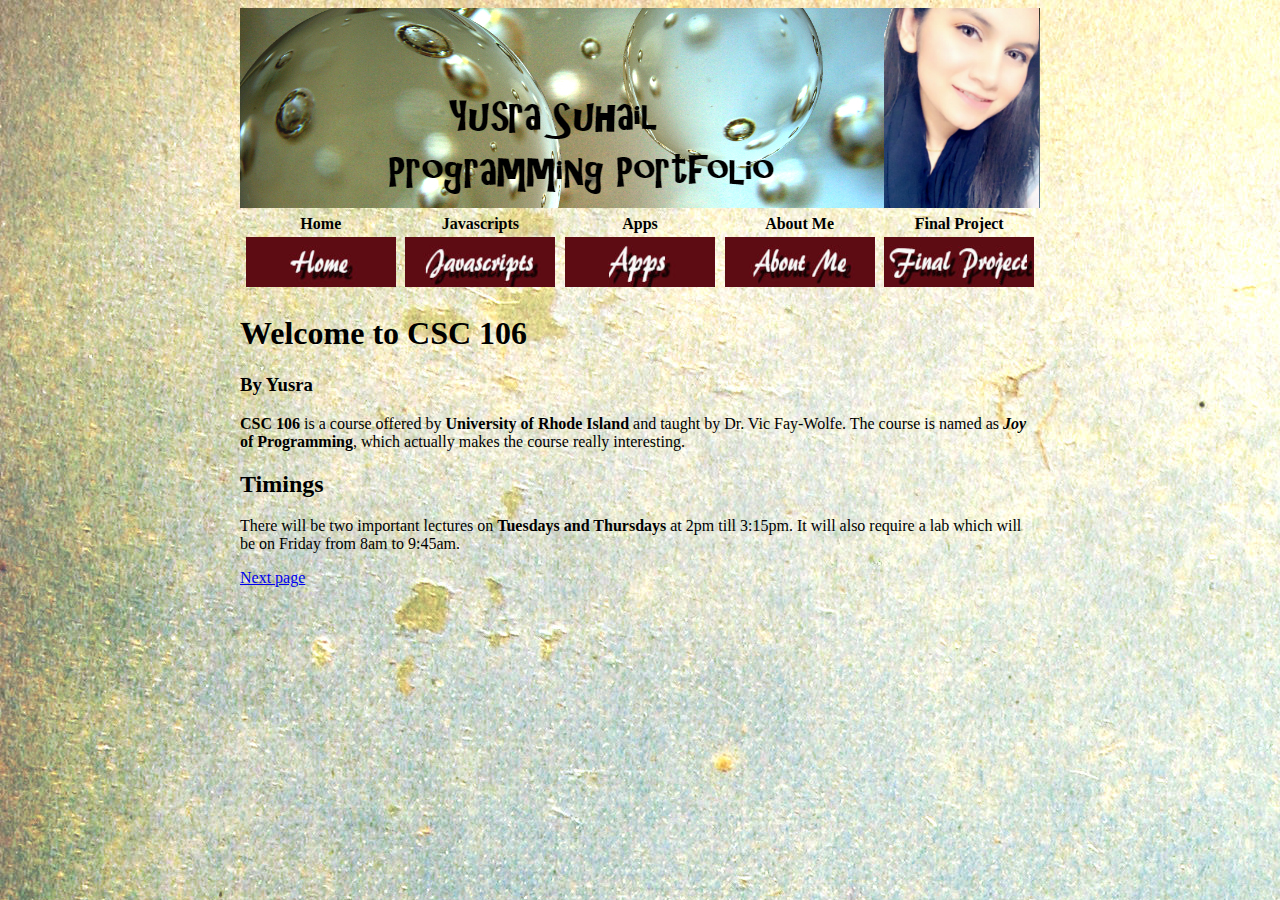
<file: index.html>
<!Doctypehtml>
<html>
      <head>
            <metacharset= "utf-8">
            <title> Yusra's Programming Portfolio</title>
            <link rel="stylesheet" type="text/css" href="style.css">
      </head>
            <body>
                  <div id = "wrap">
                 <img id = "banner" src = "Banner.jpg">
                 <id = "index.html">
               <table id= "nav-table">
                        <thead>
                           <tr>
                                 <th>Home</th>
                                 <th> Javascripts </th>
                                 <th> Apps </th>
                                 <th> About Me </th>
                                 <th> Final Project </th>
                           </tr>
                     </thead>
                     <tbody>
                           <tr>
                                 <td id = "nav-td"><a href= "index.html"> <img src ="home buttonNew.jpg " width="150" height = "50"></a></td>
                                 <td id = "nav-td"><a href= "java"><img src ="javascripts buttonNew.jpg "width="150" height = "50"></a></td>
                                 <td id = "nav-td"><a href ="apps"><img src ="appsButtonNew.jpg"width="150" height = "50"></a></td>
                                 <td id= "nav-td"><a href ="about"><img src ="about buttonNew.jpg"width="150" height = "50"></a></td>
                                 <td id= "nav-td"><a href ="final_project.html"><img src =" final buttonNew.jpg"width="150" height = "50"></a></td>
                     </tbody>            
                  </table>
                  <div id= "text" ><h1> Welcome to CSC 106</h1>
                  <h3> By Yusra </h3>
                  <p> <strong>CSC 106</strong> is a course offered by <strong>University of Rhode Island</strong> and taught by Dr. Vic Fay-Wolfe.
                        The course is named as <strong><em>Joy</em> of Programming</strong>, which actually makes the course really interesting.</p>
                  <h2> Timings </h2>
                  <p> There will be two important lectures on <strong> Tuesdays and Thursdays </strong> at 2pm till 3:15pm. It will also 
                        require a lab which will be on Friday from 8am to 9:45am.</p>
                  <a href= "javascripts.html"> Next page
                        </div> 
                       </div>
          </body>
</html>
</file>
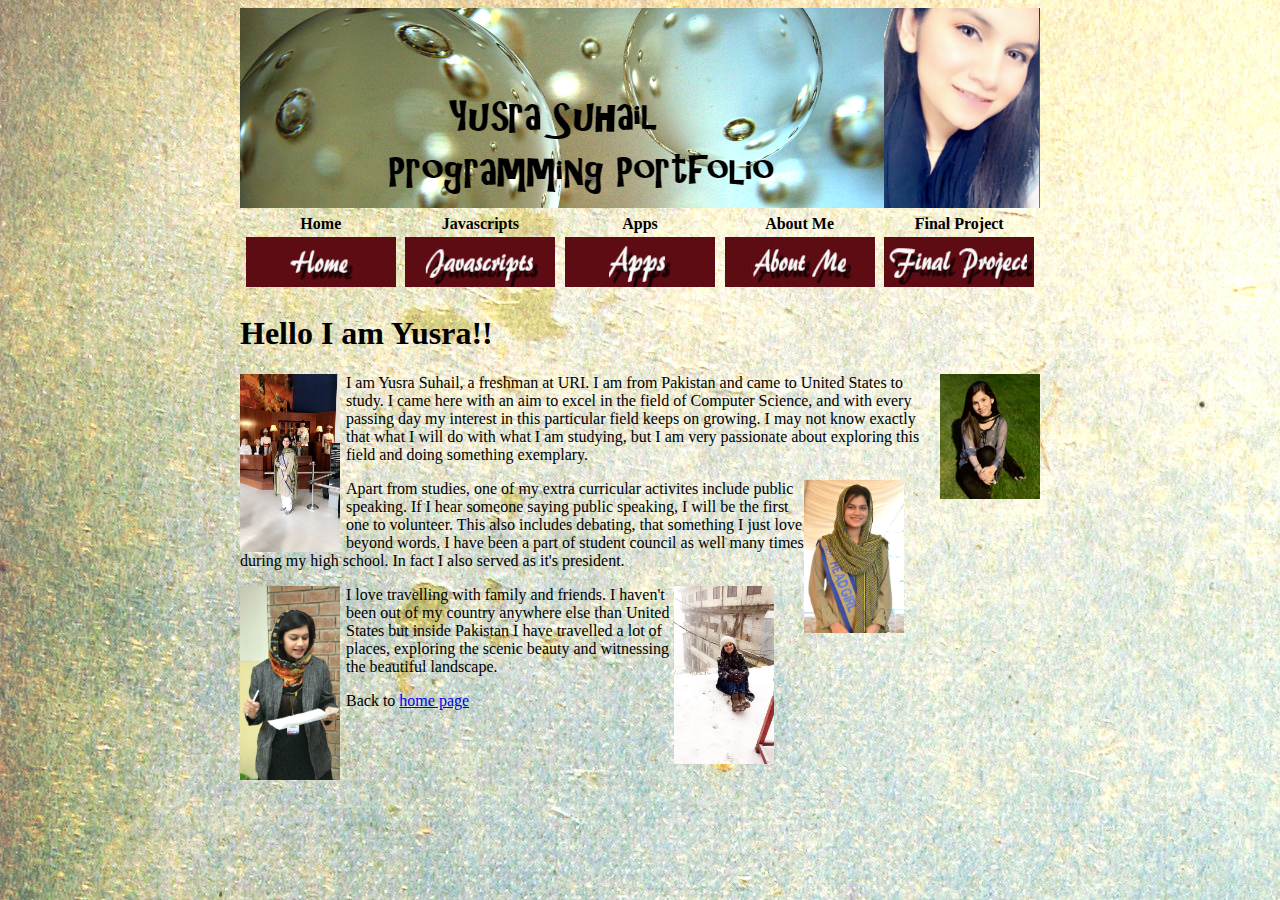
<file: about.html>
<!Doctypehtml>
<html>
      <head>
            <metacharset= "utf-8">
            <title> Yusra's Programming Portfolio</title>
            <link rel="stylesheet" type="text/css" href="aboutstyle.css">
      </head>
      <body>
<div id = "wrap">
        <img id = "banner" src = "Banner.jpg">
                 <id ="about">
               <table id = "nav-table">
                     <thead>
                           <tr>
                                 <th>Home</th>
                                 <th> Javascripts </th>
                                 <th> Apps </th>
                                 <th> About Me </th>
                                 <th> Final Project </th>
                           </tr>
                     </thead>
                     <tbody>
                           <tr>
                                 <td id = "nav-td"><a href= "index.html"> <img src ="home buttonNew.jpg " width="150" height = "50"></a></td>
                                 <td id = "nav-td"><a href= "java"><img src ="javascripts buttonNew.jpg "width="150" height = "50"></a></td>
                                 <td id = "nav-td"><a href ="apps"><img src ="appsButtonNew.jpg"width="150" height = "50"></a></td>
                                 <td id= "nav-td"><a href ="about"><img src ="about buttonNew.jpg"width="150" height = "50"></a></td>
                                 <td id= "nav-td"><a href ="final_project.html"><img src =" final buttonNew.jpg"width="150" height = "50"></a></td>
                     </tbody>            
                  </table>
                  <div = "text"> <h1> Hello I am Yusra!!</h1>
                   <img id= "travel" src = "travel.JPG">
                   <img id ="mypicture" src = "mypicture.jpg">
                   <p>I am Yusra Suhail, a freshman at URI. I am from Pakistan and came to United States to study. I came here with an aim to 
                   excel in the field of Computer Science, and with every passing day my interest in this particular field keeps on growing.
                   I may not know exactly that what I will do with what I am studying, but I am very passionate about exploring this field 
                   and doing something exemplary.</p> 
                   <img id= "head" src = "headnew.jpg">
                   <p> Apart from studies, one of my extra curricular activites include public speaking. If I hear someone saying public speaking, 
                    I will be the first one to volunteer. This also includes debating, that something I just love beyond words. 
                    I have been a part of student council as well many times during my high school. In fact I also served as it's president. </p>
                  <img id= "debate" src= "debatenew.jpg"> 
                    <img id= "travelling" src ="travelling.jpg" >
                   <p> I love travelling with family and friends. I haven't been out of my country anywhere else than United States but inside Pakistan 
                     I have travelled a lot of places, exploring the scenic beauty and witnessing the beautiful landscape. </p>
                    
                    
                    
             Back to <a href= "index.html"> home page
                   </div>
                   </div>
       </body>
</html>
</file>
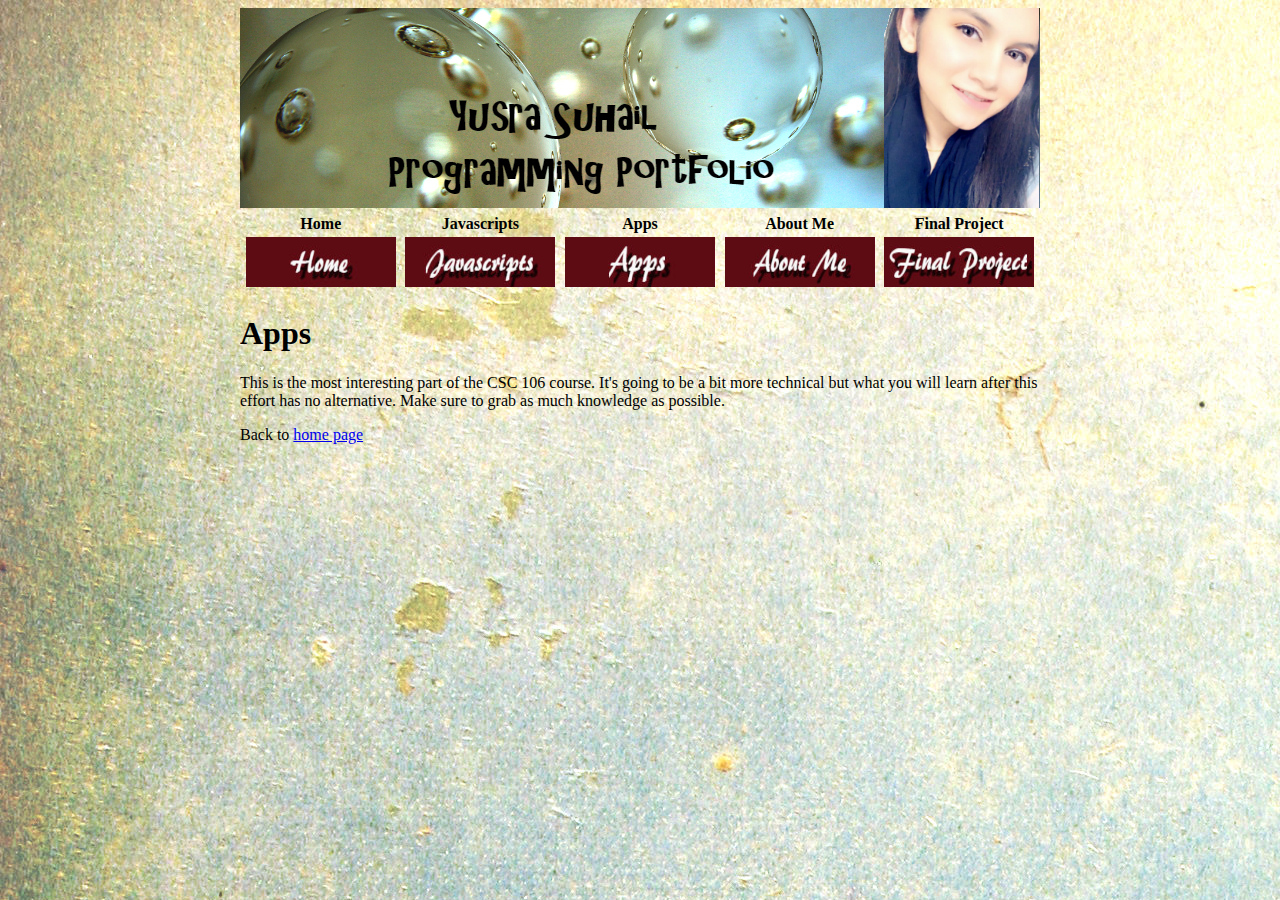
<file: apps.html>
<!Doctypehtml>
<html>
      <head>
            <metacharset= "utf-8">
            <title> Yusra's Programming Portfolio</title>
            <link rel="stylesheet" type="text/css" href="style.css">
      </head>
      <body>
        <div id = "wrap">         
        <img id= "banner" src = "Banner.jpg">
                 <id = "#apps">
               <table id = "nav-table">
                     <thead>
                           <tr>
                                 <th>Home</th>
                                 <th> Javascripts </th>
                                 <th> Apps </th>
                                 <th> About Me </th>
                                 <th> Final Project </th>
                           </tr>
                     </thead>
                     <tbody>
                           <tr>
                                 <td id = "nav-td"><a href= "index.html"> <img src ="home buttonNew.jpg " width="150" height = "50"></a></td>
                                 <td id = "nav-td"><a href= "java"><img src ="javascripts buttonNew.jpg "width="150" height = "50"></a></td>
                                 <td id = "nav-td"><a href ="apps"><img src ="appsButtonNew.jpg"width="150" height = "50"></a></td>
                                 <td id= "nav-td"><a href ="about"><img src ="about buttonNew.jpg"width="150" height = "50"></a></td>
                                 <td id= "nav-td"><a href ="final_project.html"><img src =" final buttonNew.jpg"width="150" height = "50"></a></td>
                     </tbody>            
                  </table>
                  <div = "text"> <h1>Apps</h1>
                   <p> This is the most interesting part of the CSC 106 course. It's going to be a bit more technical but what you will learn
                     after this effort has no alternative. Make sure to grab as much knowledge as possible.</p>
       Back to <a href= "index.html"> home page
                   </div>
                    </div>
       </body>
</html>
</file>
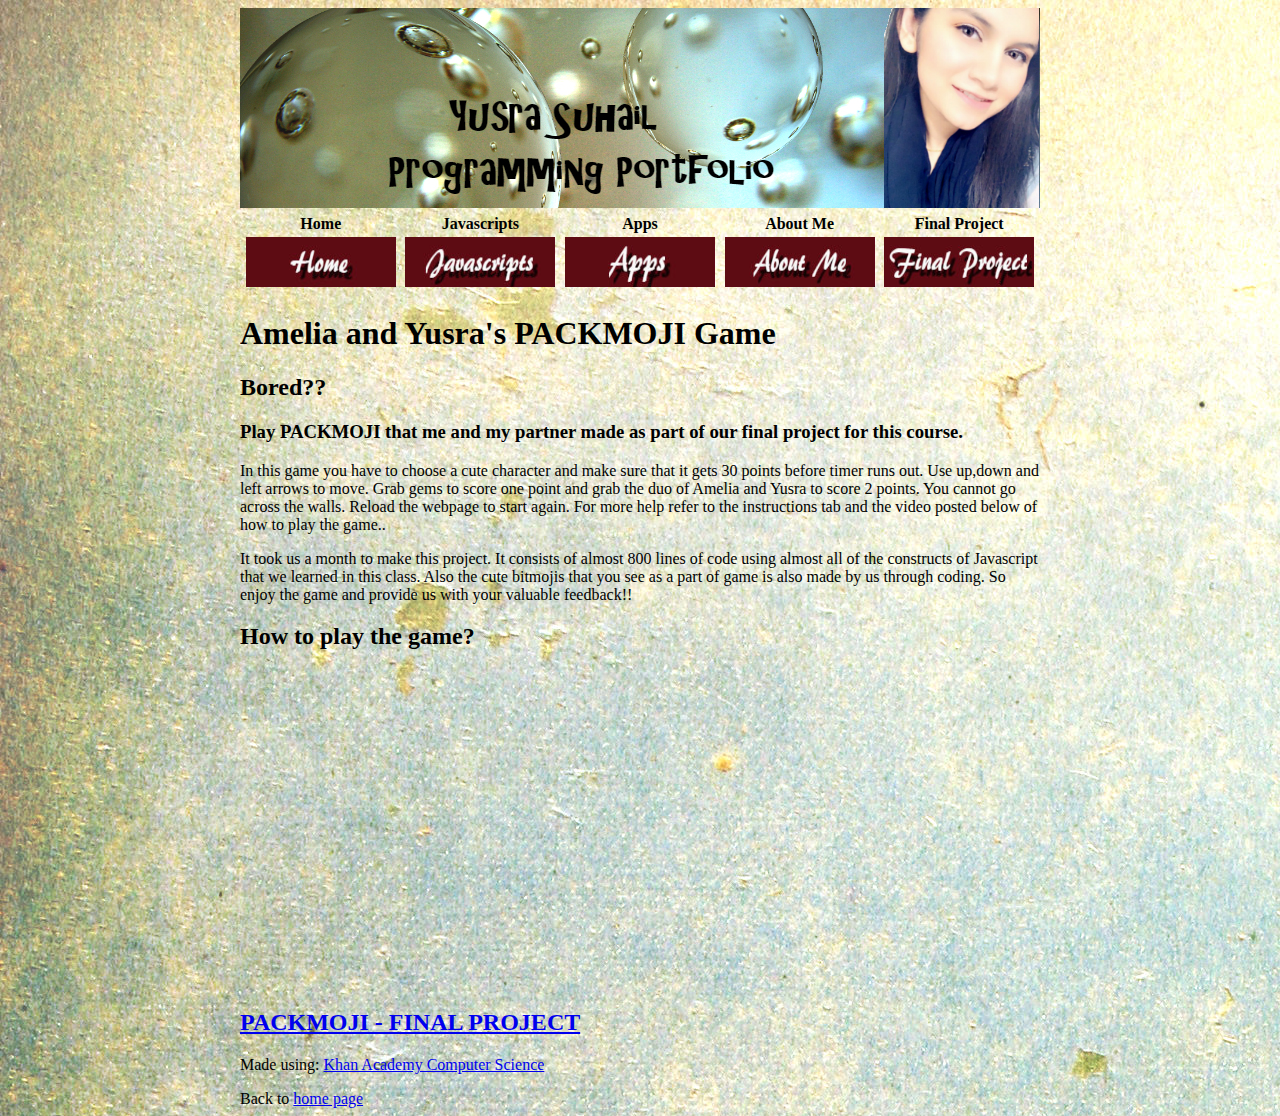
<file: final_project.html>
<!Doctypehtml>
<html>
      <head>
            <metacharset= "utf-8">
            <title> Yusra's Programming Portfolio</title>
            <link rel="stylesheet" type="text/css" href="style.css">
              
      </head>
      <body>
        <div id = "wrap">         
        <img id= "banner" src = "Banner.jpg">
                 <id = "#apps">
               <table id = "nav-table">
                     <thead>
                           <tr>
                                 <th>Home</th>
                                 <th> Javascripts </th>
                                 <th> Apps </th>
                                 <th> About Me </th>
                                 <th> Final Project </th>
                           </tr>
                     </thead>
                     <tbody>
                           <tr>
                                 <td id = "nav-td"><a href= "index.html"> <img src ="home buttonNew.jpg " width="150" height = "50"></a></td>
                                 <td id = "nav-td"><a href= "java"><img src ="javascripts buttonNew.jpg "width="150" height = "50"></a></td>
                                 <td id = "nav-td"><a href ="apps"><img src ="appsButtonNew.jpg"width="150" height = "50"></a></td>
                                 <td id= "nav-td"><a href ="about"><img src ="about buttonNew.jpg"width="150" height = "50"></a></td>
                                 <td id= "nav-td"><a href ="final_project.html"><img src =" final buttonNew.jpg"width="150" height = "50"></a></td>
                     </tbody>            
                  </table>
                  <div = "text"> <h1>Amelia and Yusra's PACKMOJI Game</h1>
                   <h2>Bored??</h2>
                   <h3>Play PACKMOJI that me and my partner made as part of our final project for this course.</h3>
                   <p>In this game you have to choose a cute character and make sure that it gets 30 points before timer runs out. 
                     Use up,down and left arrows to move. Grab gems to score one point and grab the duo of Amelia and Yusra to score 2 points. You cannot go across the walls.
                     Reload the webpage to start again. For more help refer to the instructions tab and the video posted below of how to play the game.. </p>
                   <p>It took us a month to make this project. It consists of almost 800 lines of code using almost all of the constructs of Javascript 
                     that we learned in this class. Also the cute bitmojis that you see as a part of game is also made by us through coding. So enjoy the game and provide us with your valuable feedback!! </p>
                    <h2> How to play the game? </h2>
                    <iframe width="560" height="315" src="https://www.youtube.com/embed/wE6l2Y6Ijxs" frameborder="0" allow="accelerometer; autoplay; encrypted-media; gyroscope; picture-in-picture" allowfullscreen></iframe>
                    <h2><a href="https://www.khanacademy.org/computer-programming/packmoji-final-project/5310074411040768">PACKMOJI - FINAL PROJECT</a></h2><script src="https://www.khanacademy.org/computer-programming/packmoji-final-project/5310074411040768/embed.js?editor=no&buttons=no&author=no&embed=yes"></script><p>Made using: <a href="http://www.khanacademy.org/computer-programming">Khan Academy Computer Science</a></p>
                    Back to <a href= "index.html"> home page
                   </div>
                    </div>
       </body>
</html>
</file>
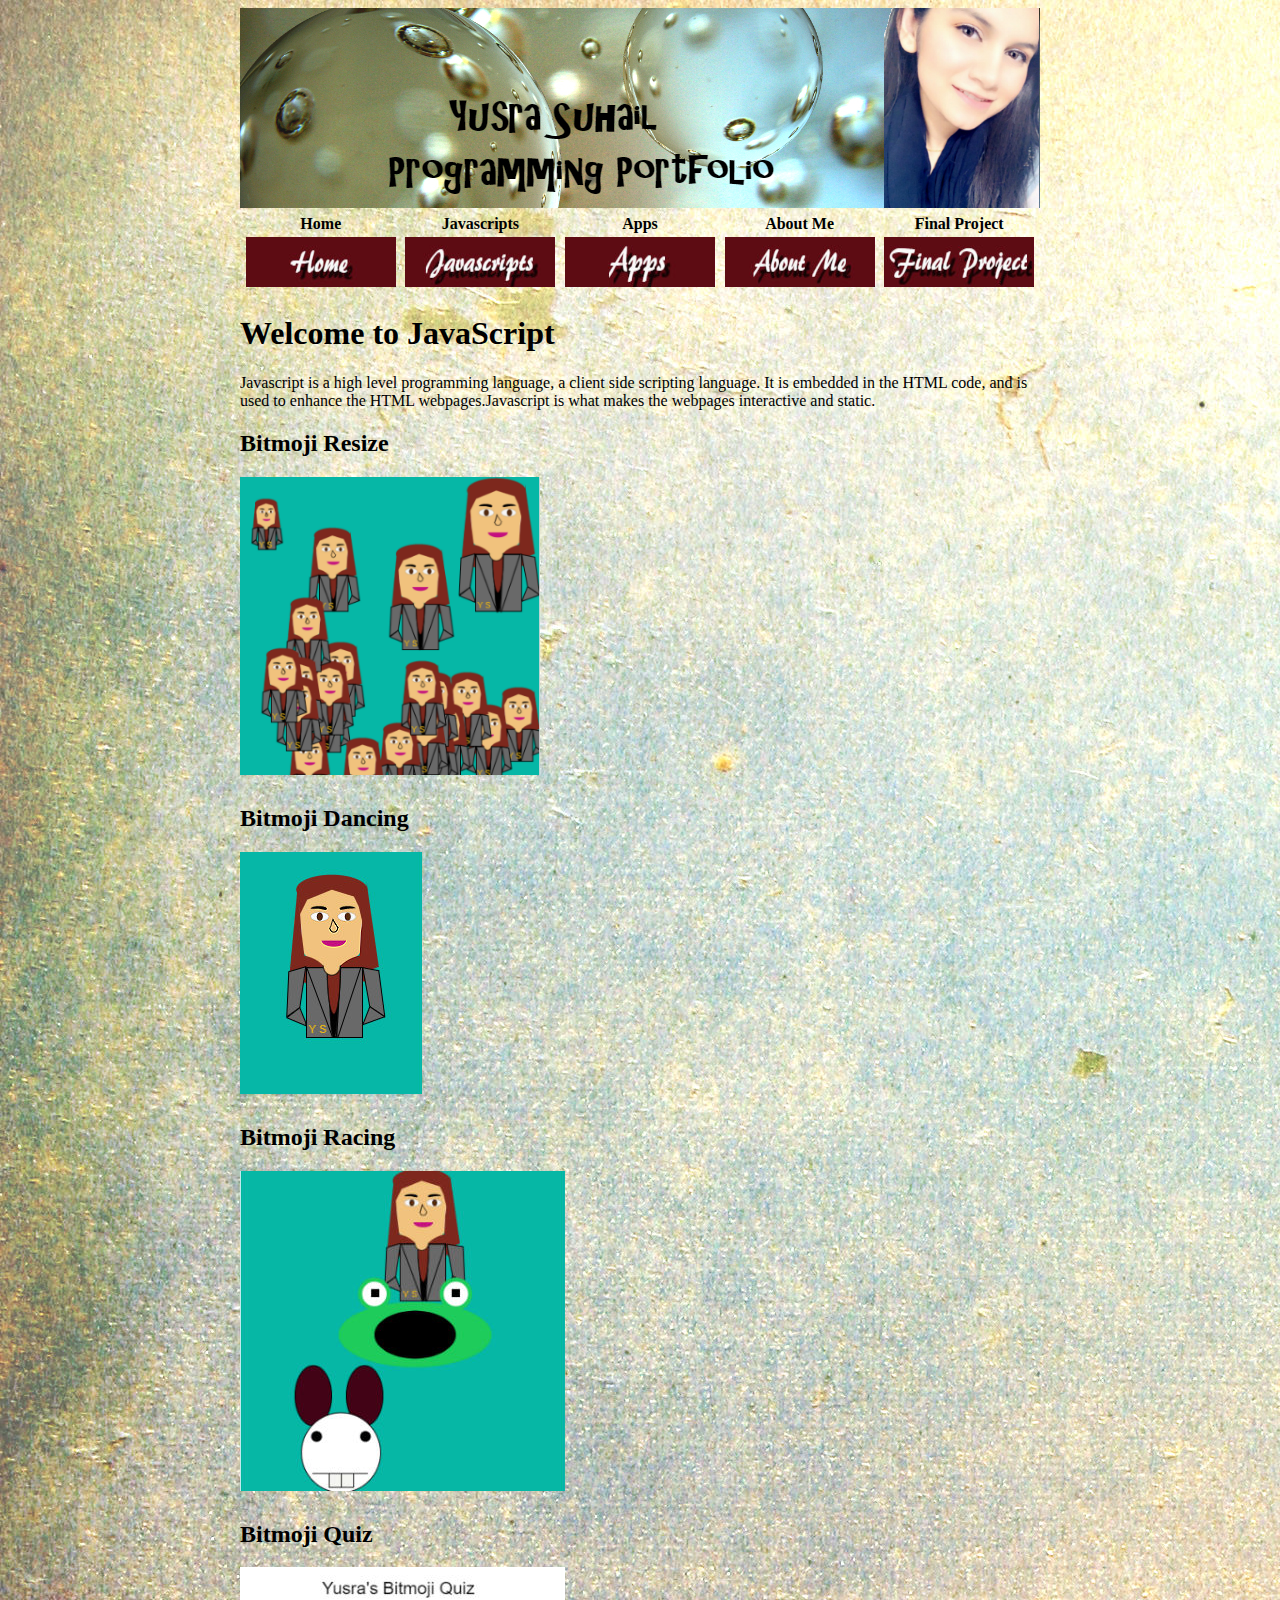
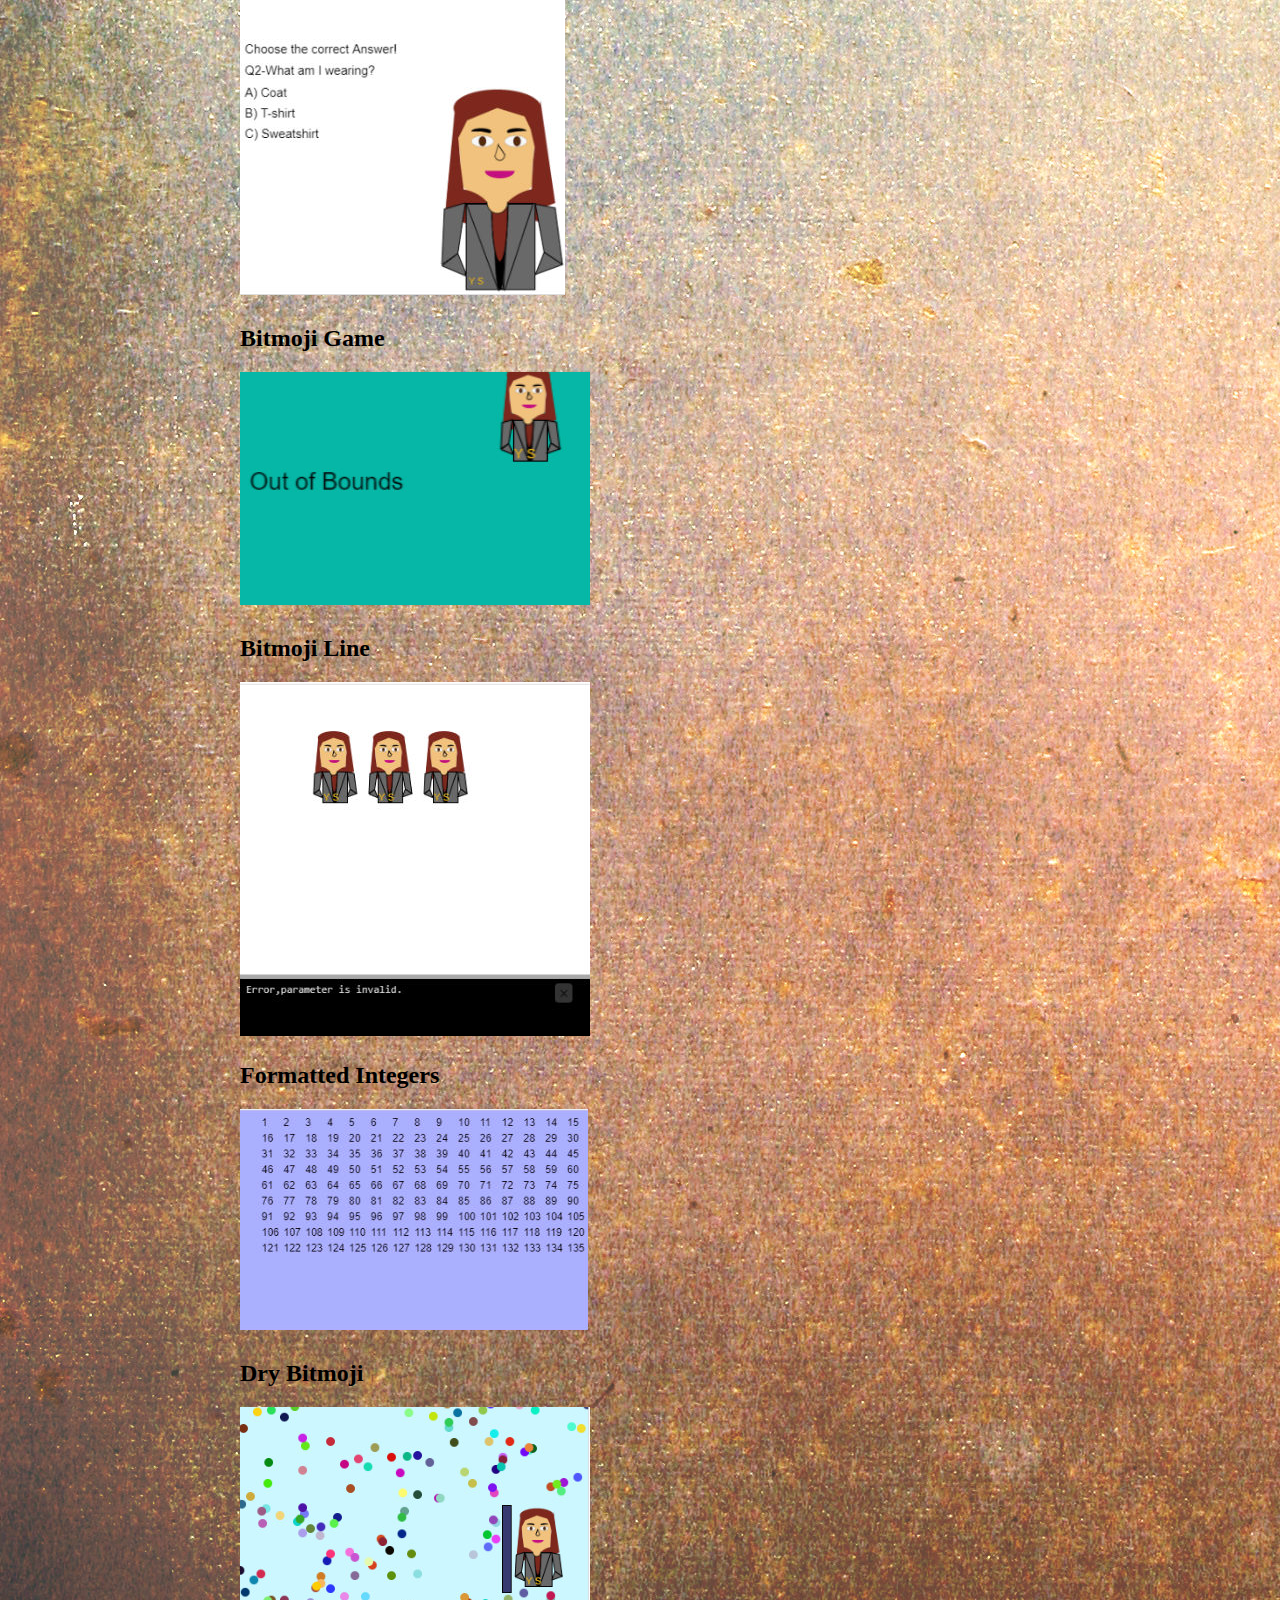
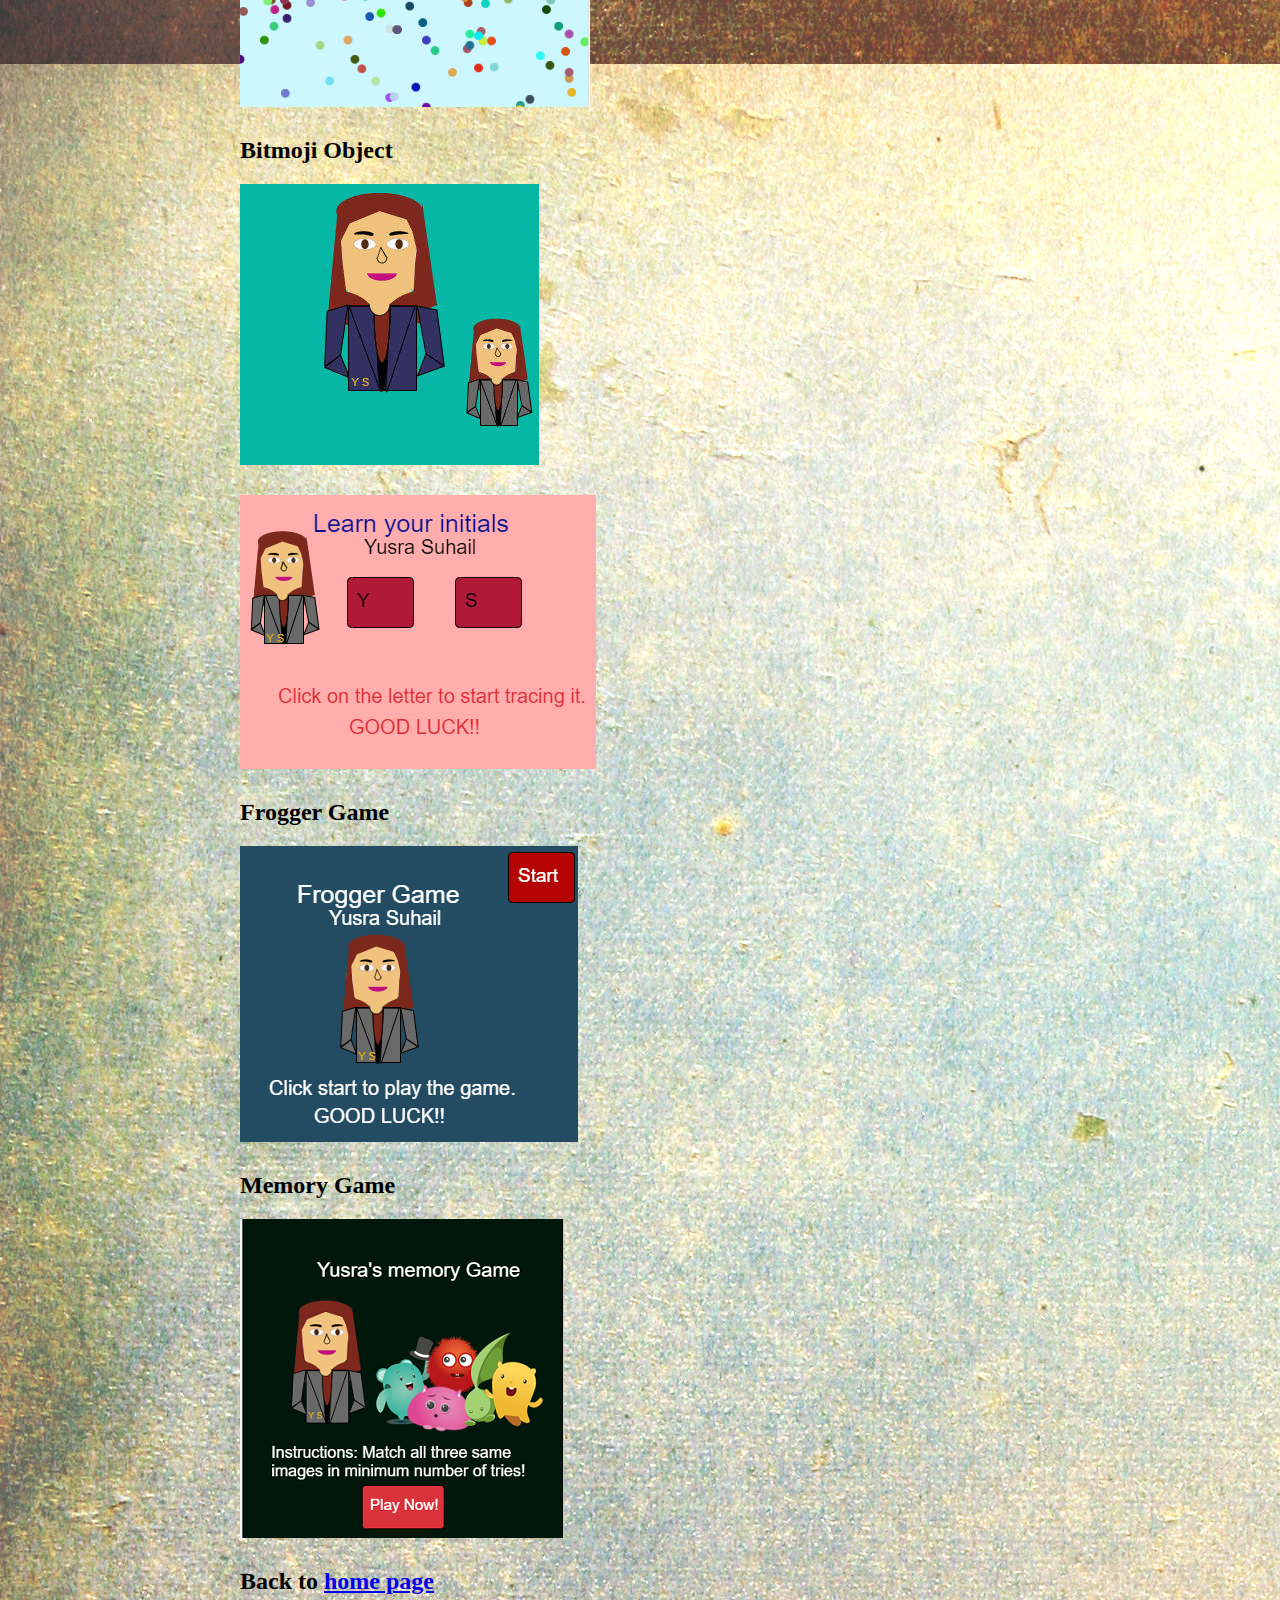
<file: java.html>
<!Doctypehtml>
<html>
      <head>
            <metacharset= "utf-8">
            <title> Yusra's Programming Portfolio</title>
            <link rel="stylesheet" type="text/css" href="style.css">      
      </head>
      <body>
            <div id = "wrap">    
            <img id = "banner" src = "Banner.jpg">
                
               <table id = nav-table>
                     <thead>
                           <tr>
                                 <th>Home</th>
                                 <th> Javascripts </th>
                                 <th> Apps </th>
                                 <th> About Me </th>
                                 <th> Final Project </th>
                           </tr>
                     </thead>
                     <tbody>
                           <tr>
                                 <td id = "nav-td"><a href= "index.html"> <img src ="home buttonNew.jpg " width="150" height = "50"></a></td>
                                 <td id = "nav-td"><a href= "java"><img src ="javascripts buttonNew.jpg "width="150" height = "50"></a></td>
                                 <td id = "nav-td"><a href ="apps"><img src ="appsButtonNew.jpg"width="150" height = "50"></a></td>
                                 <td id= "nav-td"><a href ="about"><img src ="about buttonNew.jpg"width="150" height = "50"></a></td>
                                 <td id= "nav-td"><a href ="final_project.html"><img src =" final buttonNew.jpg"width="150" height = "50"></a></td>
                     </tbody>            
                  </table>
                       <div = "text"> <h1> Welcome to JavaScript</h1>
                       <p> Javascript is a high level programming language, a client side scripting language. It is embedded in the HTML code, and is used to enhance the HTML 
                           webpages.Javascript is what makes the webpages interactive and static.</p>
                             <h2>Bitmoji Resize </h2>
                          <h2><a href=https://www.khanacademy.org/computer-programming/suhail_bitmojiresize/6719280080715776><img src= bitmoji_resize_fun1.png></a></p>
                             <h2>Bitmoji Dancing</h2>
                             <h2><a href=https://www.khanacademy.org/computer-programming/suhail_dancing-bitmoji_fun/5954357297905664><img src = dancing_bitmoji_fun.jpg></a></p>
                             <h2>Bitmoji Racing </h2>
                             <h2><a href=https://www.khanacademy.org/computer-programming/racing_bitmoji_fun/5227905589936128><img src =racing_bitmoji_fun1.jpg></a></p>  
                             <h2>Bitmoji Quiz</h2>
                             <h2><a href= https://www.khanacademy.org/computer-programming/suhail_quiz/4818865355456512><img src=suhail_quizss1.jpg></a></p>
                             <h2>Bitmoji Game </h2>
                             <h2><a href= https://www.khanacademy.org/computer-programming/suhail_follow/4754180761419776><img src=suhail_followss1.jpg></a></p>
                             <h2>Bitmoji Line</h2>
                             <h2><a href=https://www.khanacademy.org/computer-programming/suhail_bitmoji_line/5670151978975232><img src = bitmoji-line1.jpg></a></h2>
                             <h2>Formatted Integers</h2>
                             <h2><a href=https://www.khanacademy.org/computer-programming/suhail_formatted_integers/5293067632869376><img src=integer1.jpg></a></p>
                             <h2>Dry Bitmoji </h2>
                             <h2><a href= https://www.khanacademy.org/computer-programming/rain/5836799715278848><img src = DryBitmoji1.jpg></a></p>
                             <h2>Bitmoji Object </h2>
                             <h2><a href=https://www.khanacademy.org/computer-programming/suhail_object/4645396632010752><img src=bitmoji_object1.jpg></a></p>
                             <h2><a href=https://www.khanacademy.org/computer-programming/suhail_educationalapp/6333955101392896><img src= suhail_educationalApp.PNG></a></p>
                             <h2> Frogger Game <h2>
                             <h2><a href=https://www.khanacademy.org/computer-programming/suhail_froggergame/5270751216631808><img src=suhail_froggerGame.PNG></a></p>
                             <h2>Memory Game </h2>
                             <h2><a href =https://www.khanacademy.org/computer-programming/without-mouse-over/5644084042498048><img src= suhail_memoryGame.PNG></a></p>      
       Back to <a href= "index.html"> home page
       </div>
                             </div>
                       </body>
</html>
</file>
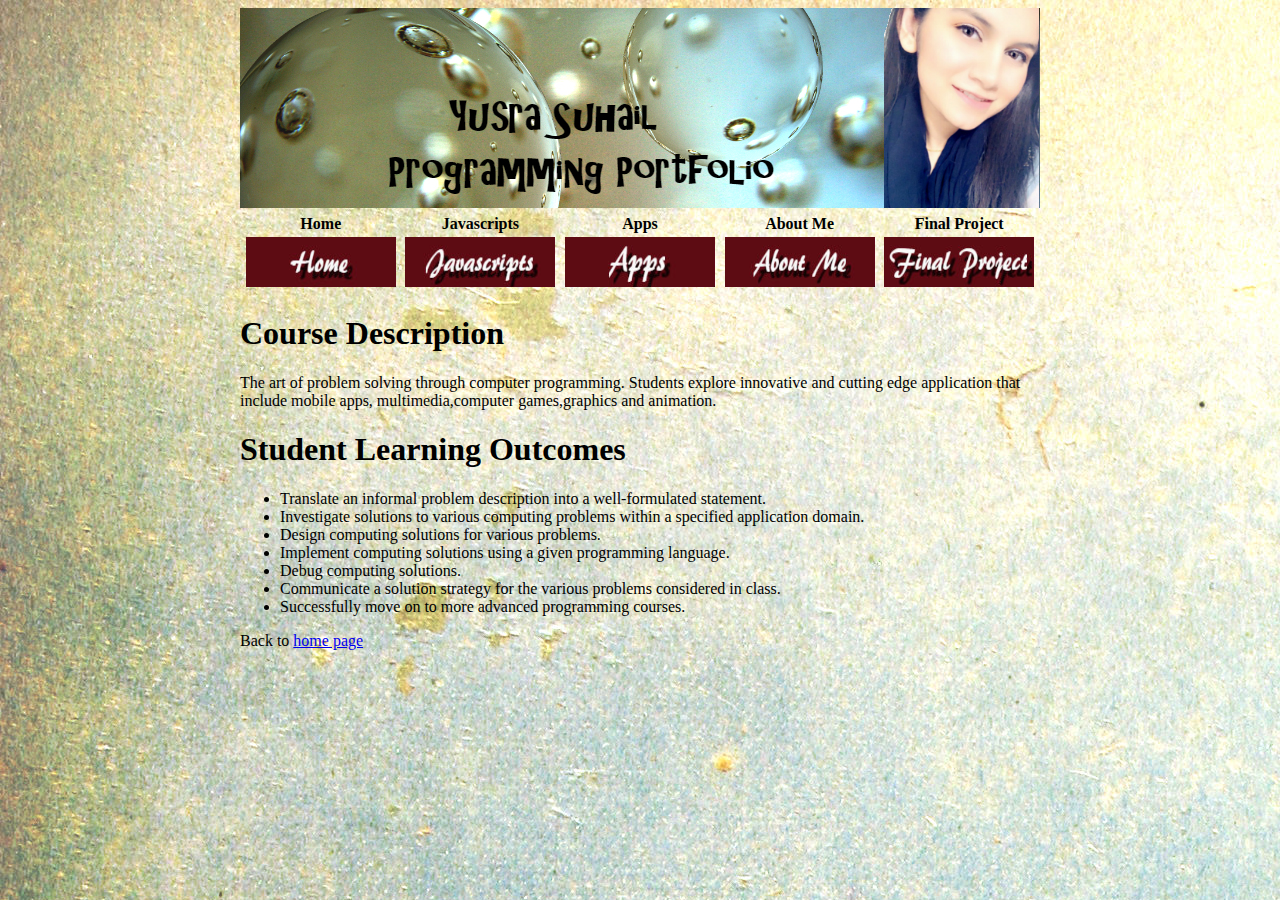
<file: javascripts.html>
<!Doctypehtml>
<html>
      <head>
            <metacharset= "utf-8">
            <title> Yusra's Programming Portfolio</title>
            <link rel="stylesheet" type="text/css" href="style.css">
      </head>
            <body>
                  <div id ="wrap">
                 <img id = "banner" src = "Banner.jpg">
               <table id = "nav-table">
                     <thead>
                           <tr>
                                 <th>Home</th>
                                 <th> Javascripts </th>
                                 <th> Apps </th>
                                 <th> About Me </th>
                                 <th> Final Project </th>
                           </tr>
                     </thead>
                     <tbody>
                           <tr>
                                 <td id = "nav-td"><a href= "index.html"> <img src ="home buttonNew.jpg " width="150" height = "50"></a></td>
                                 <td id = "nav-td"><a href= "java"><img src ="javascripts buttonNew.jpg "width="150" height = "50"></a></td>
                                 <td id = "nav-td"><a href ="apps"><img src ="appsButtonNew.jpg"width="150" height = "50"></a></td>
                                 <td id= "nav-td"><a href ="about"><img src ="about buttonNew.jpg"width="150" height = "50"></a></td>
                                 <td id= "nav-td"><a href ="final_project.html"><img src =" final buttonNew.jpg"width="150" height = "50"></a></td>
                     </tbody>            
                  </table>
                </table>     
                  <div = "text"><h1> Course Description </h1>
                  <p> The art of problem solving through computer programming.
                        Students explore innovative and cutting edge application that include
                        mobile apps, multimedia,computer games,graphics and animation. <p>
                  <h1>Student Learning Outcomes</h1> 
                  <ul>
                         <li>Translate an informal problem description into a well-formulated statement.</li>
                         <li>Investigate solutions to various computing problems within a specified application domain. </li>
                         <li> Design computing solutions for various problems. </li>
                         <li> Implement computing solutions using a given programming language. </li>
                         <li> Debug computing solutions. </li>
                         <li> Communicate a solution strategy for the various problems considered in class. </li>
                         <li> Successfully move on to more advanced programming courses. </li>
                  </ul>      
                               
                  
                     Back to <a href = "index.html"> home page</a>
                  </div>
                  </div>
                </body>     
</html>
</file>
<file: style.css>
body {background-image: url("forbackground.jpg");}
#banner {width : 800px }
#nav-table { width: 800px; text-align:center;}
#nav-td { width:160px; text-align: center;}
#page{
  width : 800px;
  margin:10px;
  padding:50px;
}
#text {width: 100%;}
#wrap {margin: 0 auto; width: 800px}
</file>
<file: aboutstyle.css>
body {background-image: url("forbackground.jpg");}
#banner {width: 800px}
#nav-table { width: 800px; text-align: center;}
#nv-td { width: 200px; text-align:center;}
#page{
  width : 800px;
  margin:10px;
  padding:50px;
}
#head {width : 100px; float: right; margin-right: 30px;}
#debate {width : 100px; float: left; margin-right: 6px;}
#mypicture {width : 100px; float: right; margin-left: 6px;}
#travelling {width :100px; float: right ; margin-right: 30px;}
#travel {width: 100px; float: left; margin-right: 6px;}
#wrap {margin: 0 auto; width: 800px}
</file>
